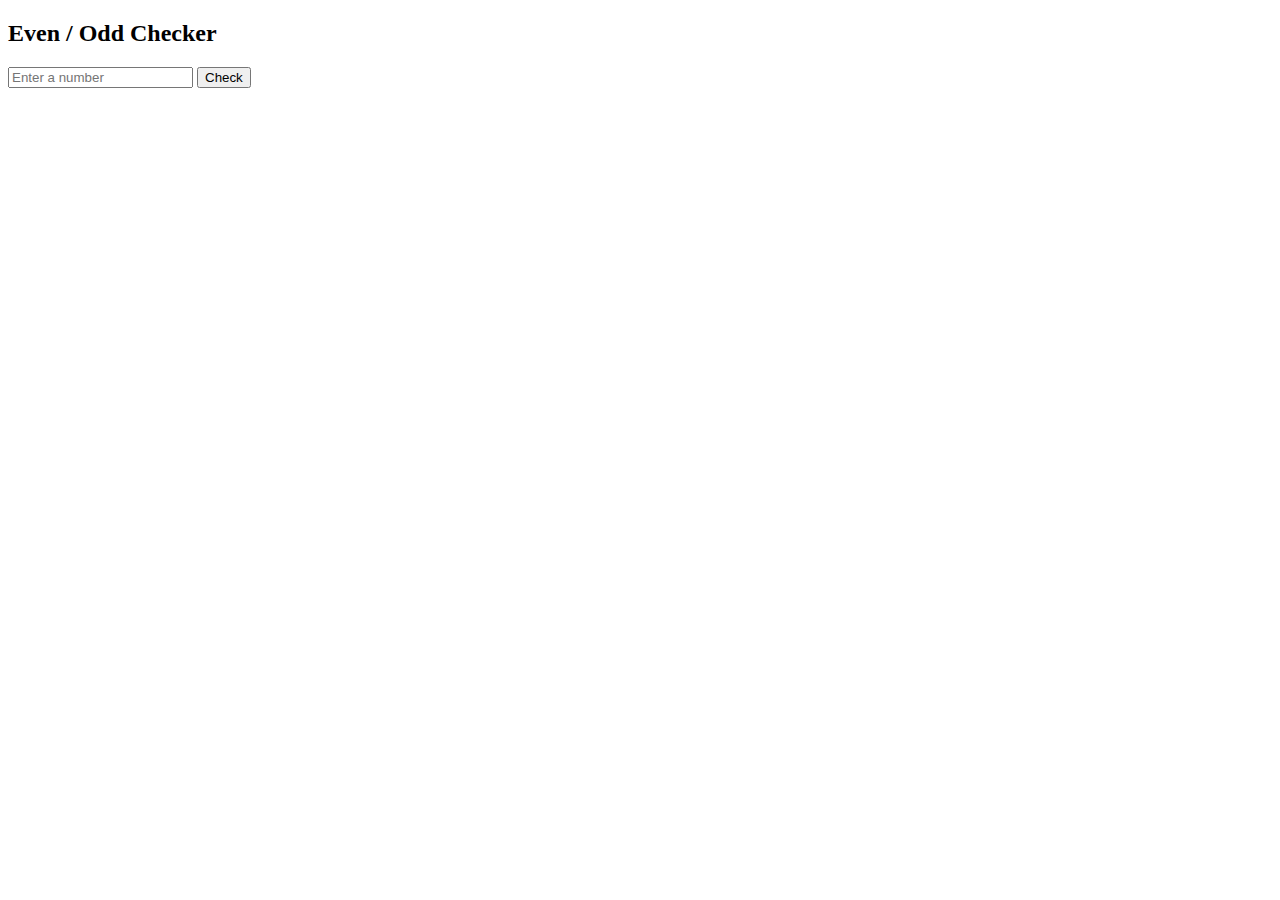
<file: helloo.html>
<!DOCTYPE html>
<html>
<head>
    <title>Even or Odd Checker</title>
</head>
<body>

<h2>Even / Odd Checker</h2>

<input type="number" id="num" placeholder="Enter a number">
<button onclick="checkNumber()">Check</button>

<p id="result"></p>

<script>
function checkNumber() {
    let number = document.getElementById("num").value;

    if (number === "") {
        document.getElementById("result").innerHTML = "Please enter a number!";
        return;
    }

    if (number % 2 === 0) {
        document.getElementById("result").innerHTML = number + " is Even";
    } else {
        document.getElementById("result").innerHTML = number + " is Odd";
    }
}
</script>

</body>
</html>
</file>
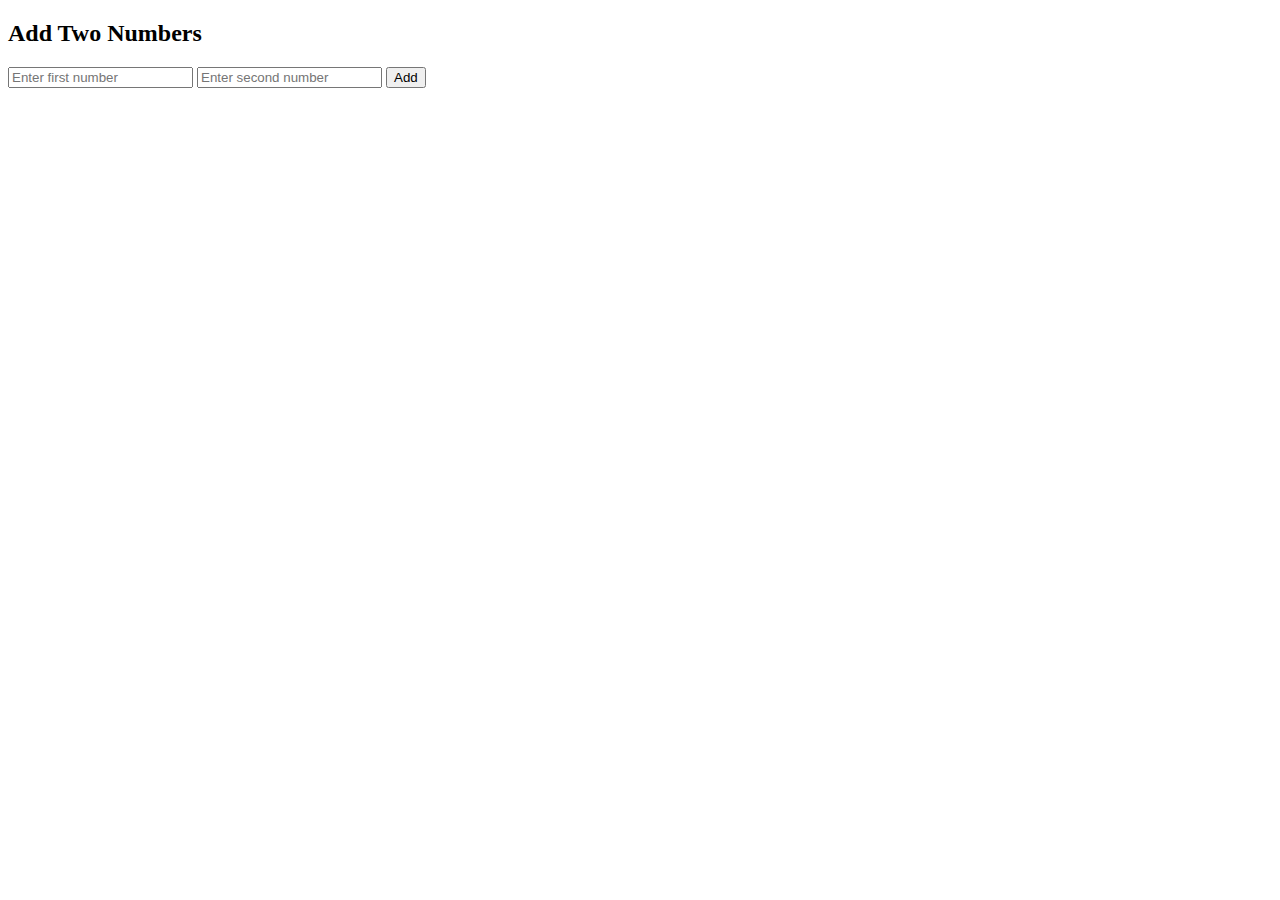
<file: hellooo.html>
<!DOCTYPE html>
<html>
<head>
    <title>Add Two Numbers</title>
</head>
<body>

<h2>Add Two Numbers</h2>

<input type="number" id="num1" placeholder="Enter first number">
<input type="number" id="num2" placeholder="Enter second number">
<button onclick="addNumbers()">Add</button>

<p id="result"></p>

<script>
function addNumbers() {
    let n1 = Number(document.getElementById("num1").value);
    let n2 = Number(document.getElementById("num2").value);

    let sum = n1 + n2;

    document.getElementById("result").innerHTML = "Sum = " + sum;
}
</script>

</body>
</html>
</file>
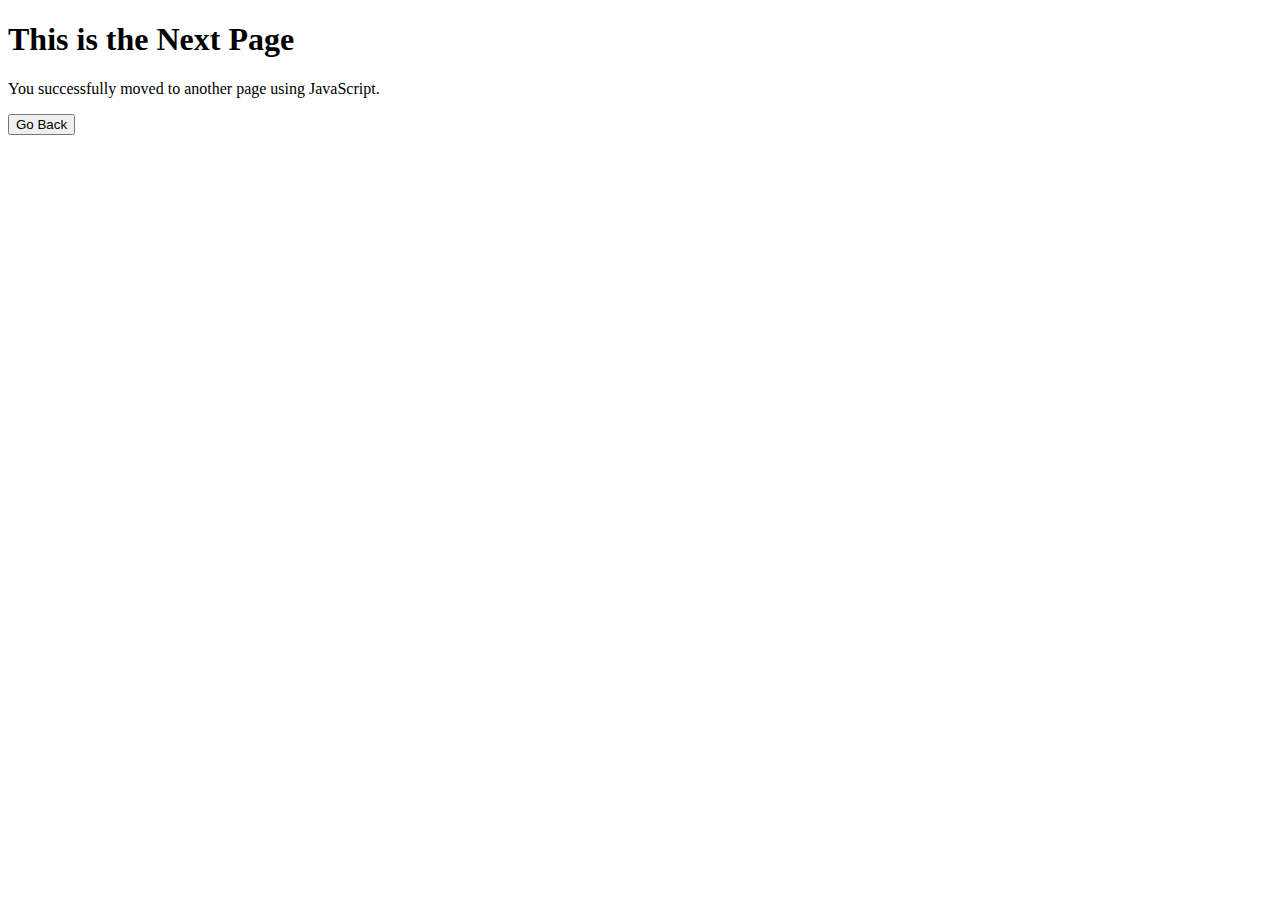
<file: next.html>
<!DOCTYPE html>
<html>

<head>
    <title>Next Page</title>
</head>

<body>

    <h1>This is the Next Page</h1>
    <p>You successfully moved to another page using JavaScript.</p>

    <button onclick="goBack()">Go Back</button>

    <script>
        function goBack() {
            window.location.href = "index.html";
        }
    </script>

</body>

</html>
</file>
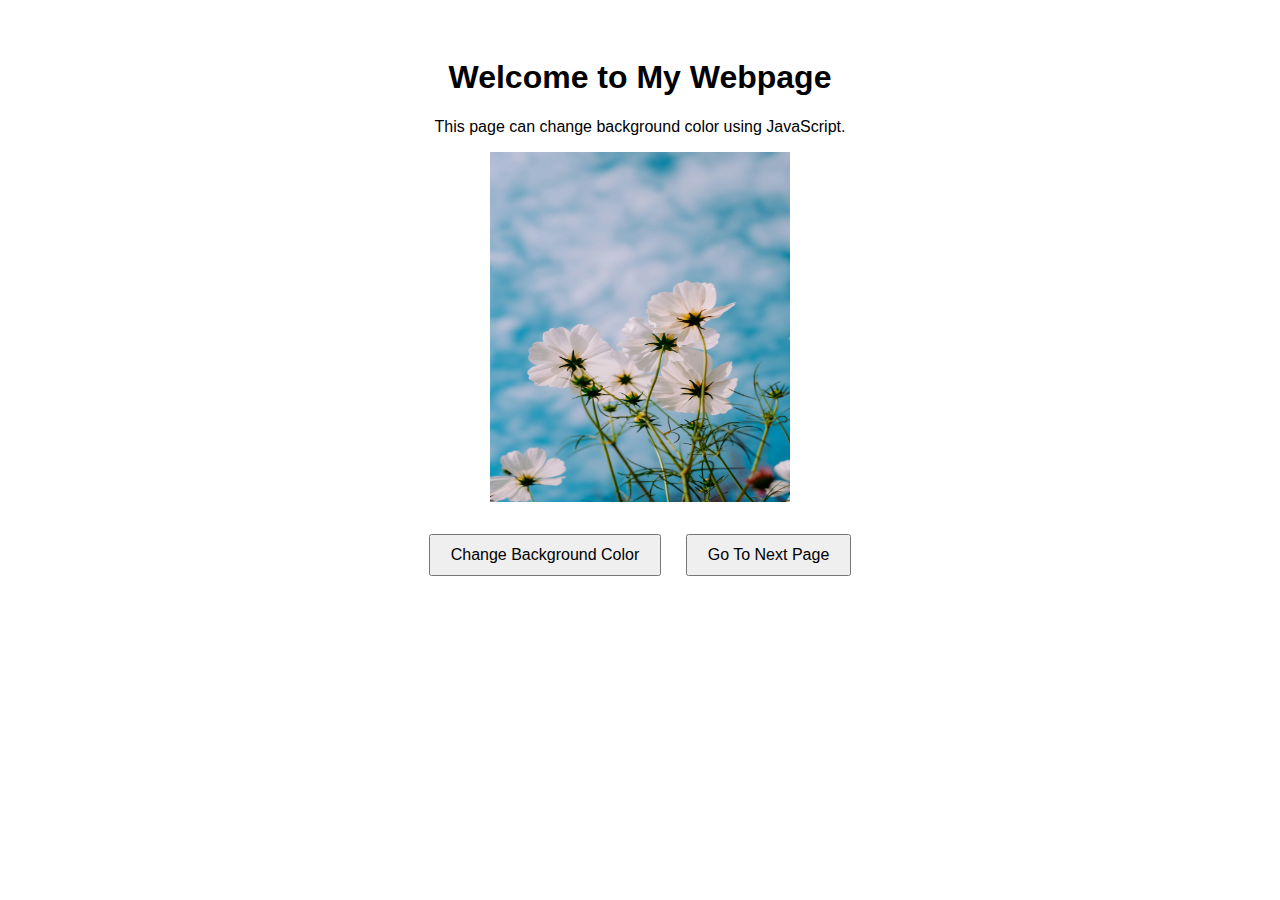
<file: update index.html>
<!DOCTYPE html>
<html>

<head>
    <title>My Webpage</title>
    <link rel="stylesheet" href="style.css">
</head>

<body id="body">

    <h1>Welcome to My Webpage</h1>
    <p>This page can change background color using JavaScript.</p>

    <img src="flowerss.jpg" width="300" height="350">

    <br><br>

    <button onclick="changeColor()">Change Background Color</button>
    <button onclick="goToNextPage()">Go To Next Page</button>

    <script src="script.js"></script>

</body>

</html>
</file>
<file: style.css>
body {
    text-align: center;
    font-family: Arial;
    padding: 30px;
}

button {
    padding: 10px 20px;
    margin: 10px;
    font-size: 16px;
    cursor: pointer;
}
</file>
